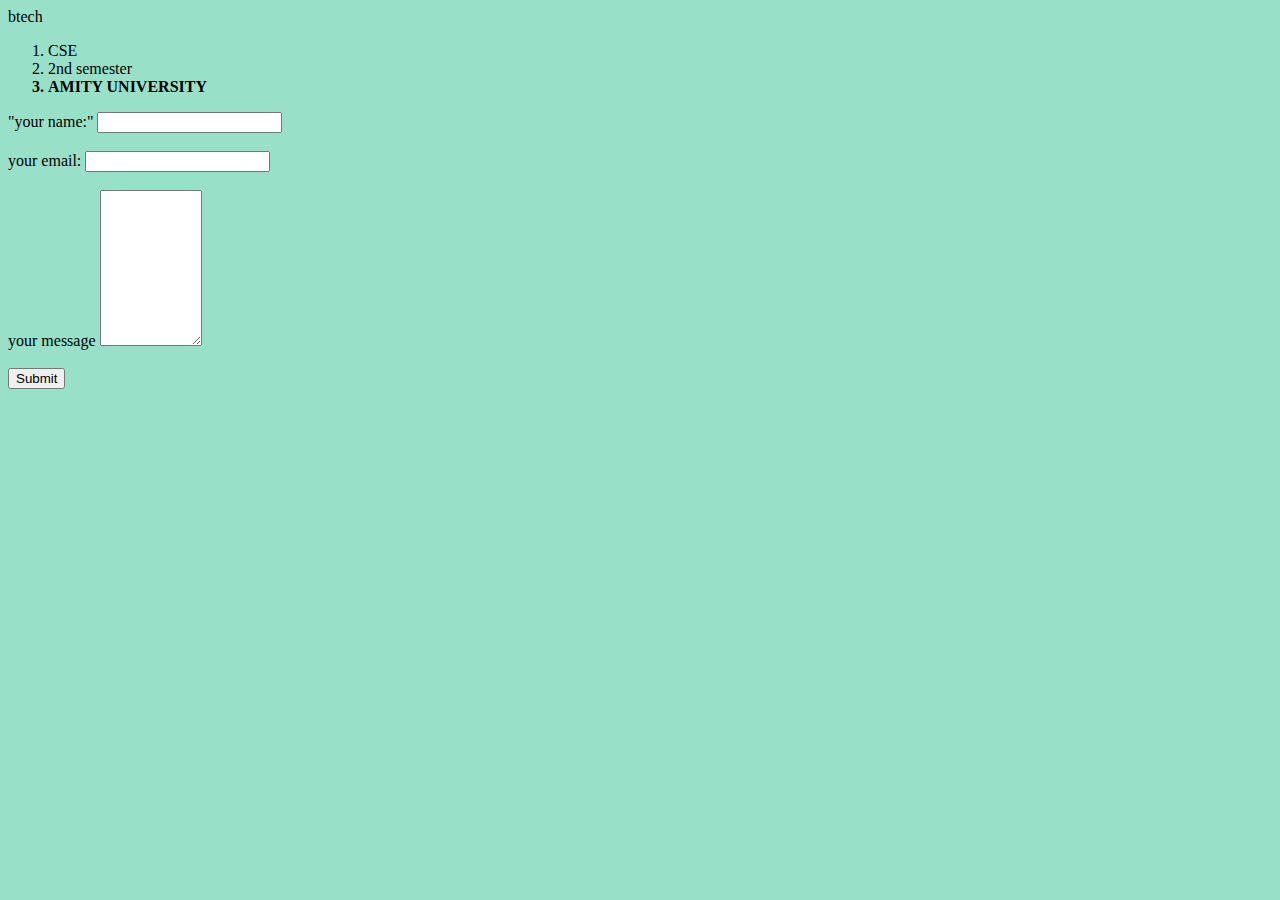
<file: my degree.html>
<!DOCTYPE html>
<html>
    <head>
        <meta charset="UTF-8">
        <title>my website</title>
        <link rel="stylesheet" href="css\style.css">
    </head>
btech
<ol>
    <li>CSE</li>
    <li>2nd semester</li>
    <STRONG><li>AMITY UNIVERSITY</li></STRONG>
</ol>
<form> 
    <label>"your name:"</label>
<input type="text"name="your name" value=""><br>
<br>
<label> your email:</label>
<input type="text"name="your email"value=""><br>
<br>
<label >your message</label>
<textarea name="your message" rows="10" cols="10"></textarea><br>
<br>
<input type="submit" name="">
</form>
</file>
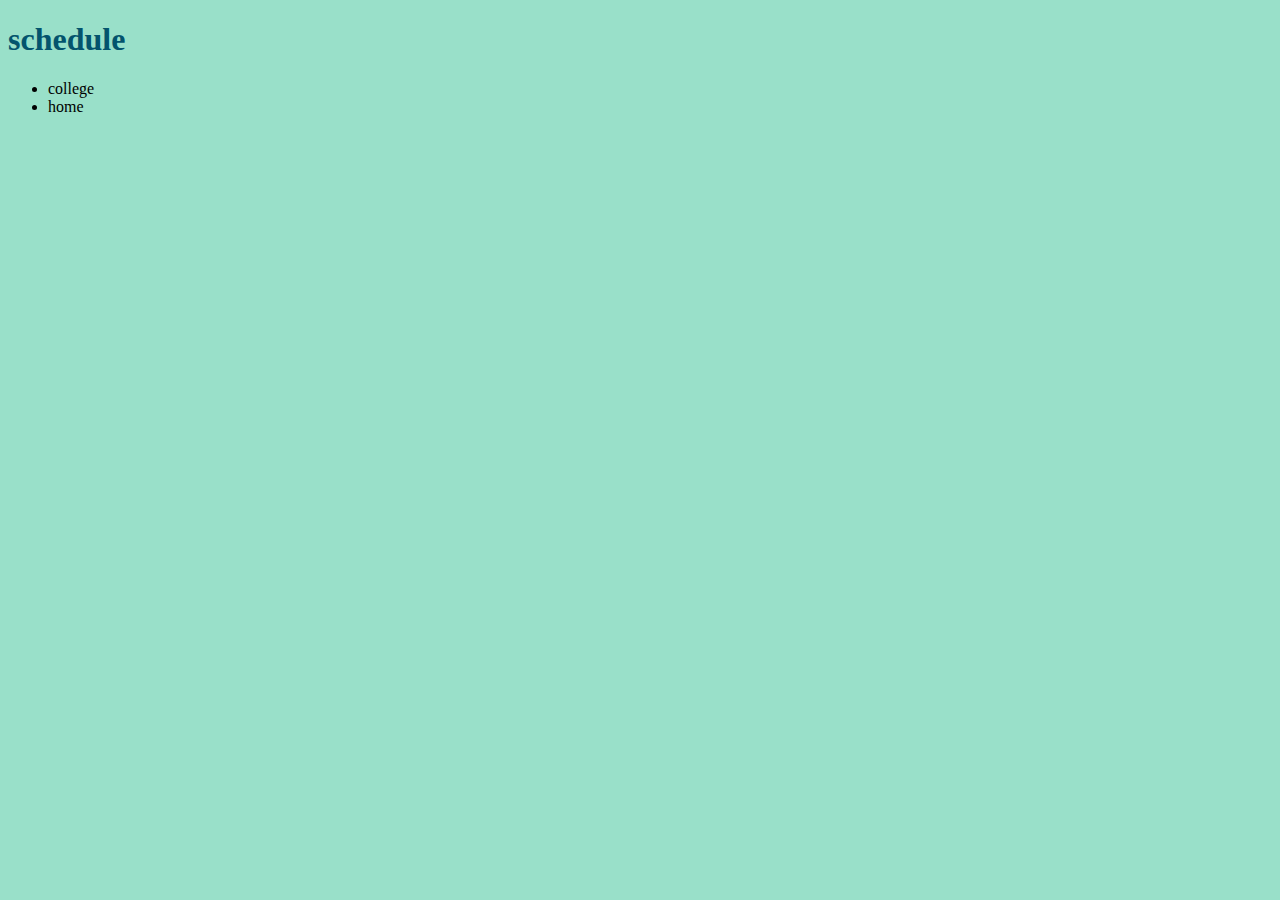
<file: schedule.html>
<!DOCTYPE html>
<html>
    <head>
        <meta charset="UTF-8">
        <title>my website</title>
        <link rel="stylesheet" href="css\style.css">
    </head>
<h1>schedule</h1>

<ul>
    <li>college</li>
    <li>home</li>
</ul>
</file>
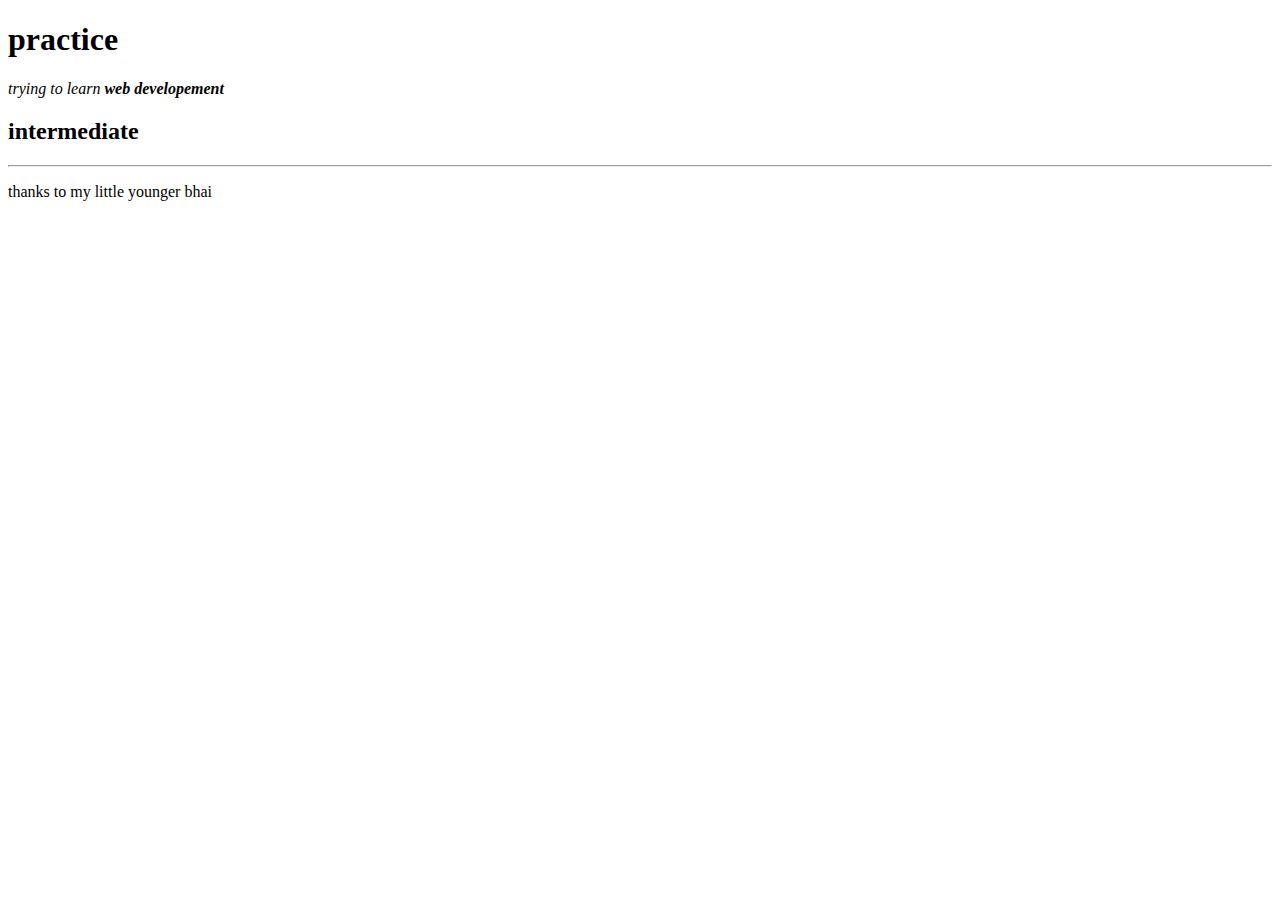
<file: structure  texts.html>
<!DOCTYPE html>
<link ref = "stylesheet" href = "css\style.css">
<html>
    <head>
        <meta charset="UTF-8">
        <title>my website</title>
    </head>
    <body>
        <h1> practice</h1>
        <p><em>trying to learn <strong>web developement</strong></em></p>
        <h2>intermediate</h2>
        <hr>
        <p>thanks to my little younger bhai</p>
    </body>
</html>
</file>
